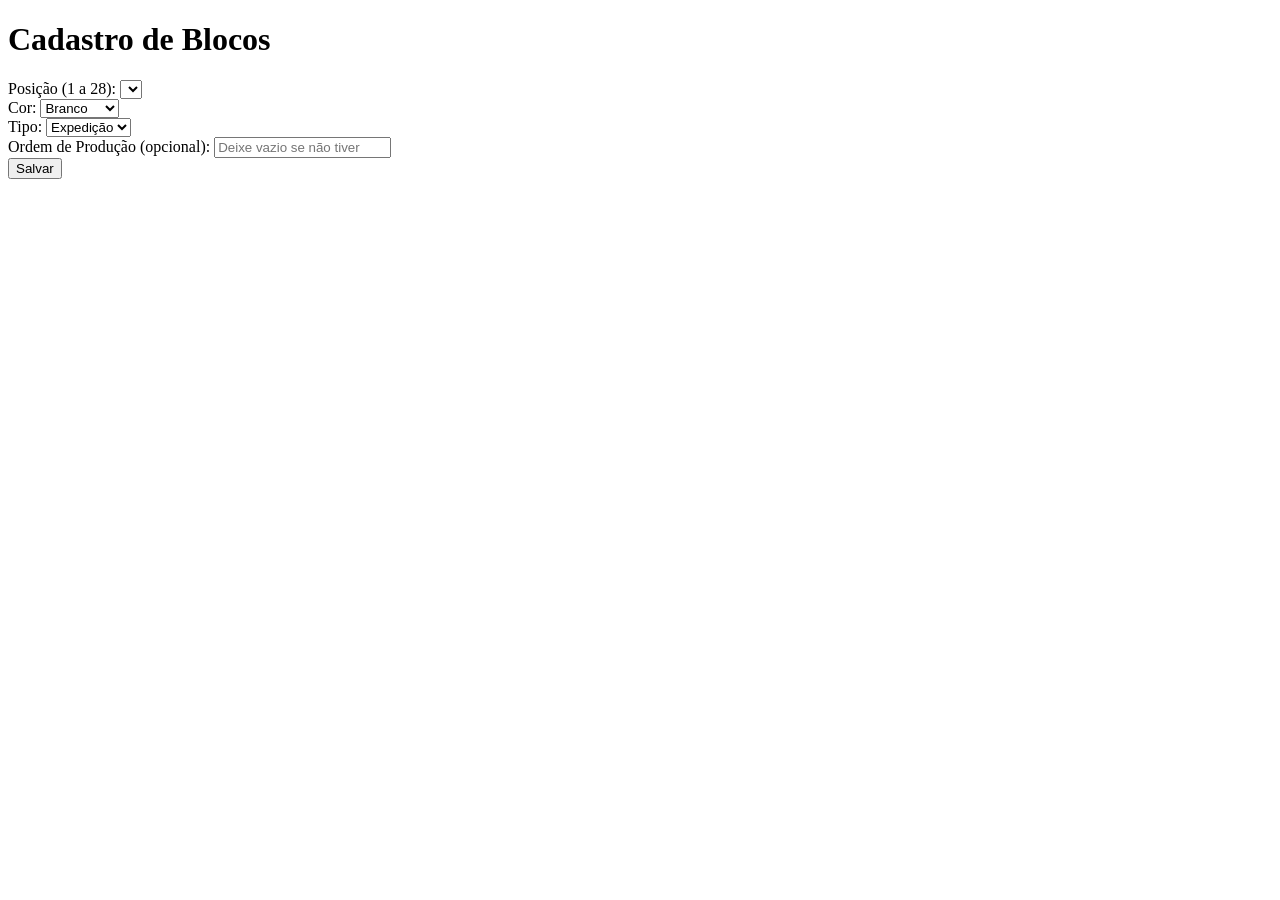
<file: clpmonitor/src/main/resources/templates/block.html>
<!DOCTYPE html>
<html xmlns:th="http://www.thymeleaf.org">

<head>
    <title>Atualização de CLPs</title>
    <meta charset="UTF-8">
    <link rel="stylesheet" th:href="@{/css/style.css}">
</head>

<body>
    <div class="container1">
        <h1>Cadastro de Blocos</h1>

        <form th:action="@{/block}" th:object="${block}" method="post" class="form-block">

            <div class="form-row">
                <label for="position">Posição (1 a 28):</label>
                <select id="position" th:field="*{position}" required>
                    <option th:each="i : ${#numbers.sequence(1,28)}" th:value="${i}" th:text="${i}"></option>
                </select>
            </div>

            <div class="form-row">
                <label for="color">Cor:</label>
                <select id="color" th:field="*{color}" required>
                    <option value="0">Branco</option>
                    <option value="1">Preto</option>
                    <option value="2">Vermelho</option>
                    <option value="3">Azul</option>
                </select>
            </div>

            <div class="form-row">
                <label for="storageId">Tipo:</label>
                <select id="storageId" th:field="*{storageId}" required>
                    <option value="1">Expedição</option>
                    <option value="2">Estoque</option>
                </select>
            </div>

            <div class="form-row">
                <label for="productionOrder">Ordem de Produção (opcional):</label>
                <input type="number" id="productionOrder" th:field="*{productionOrder}" placeholder="Deixe vazio se não tiver">
            </div>

            <button type="submit">Salvar</button>
        </form>
    </div>
</body>

</html>
</file>
